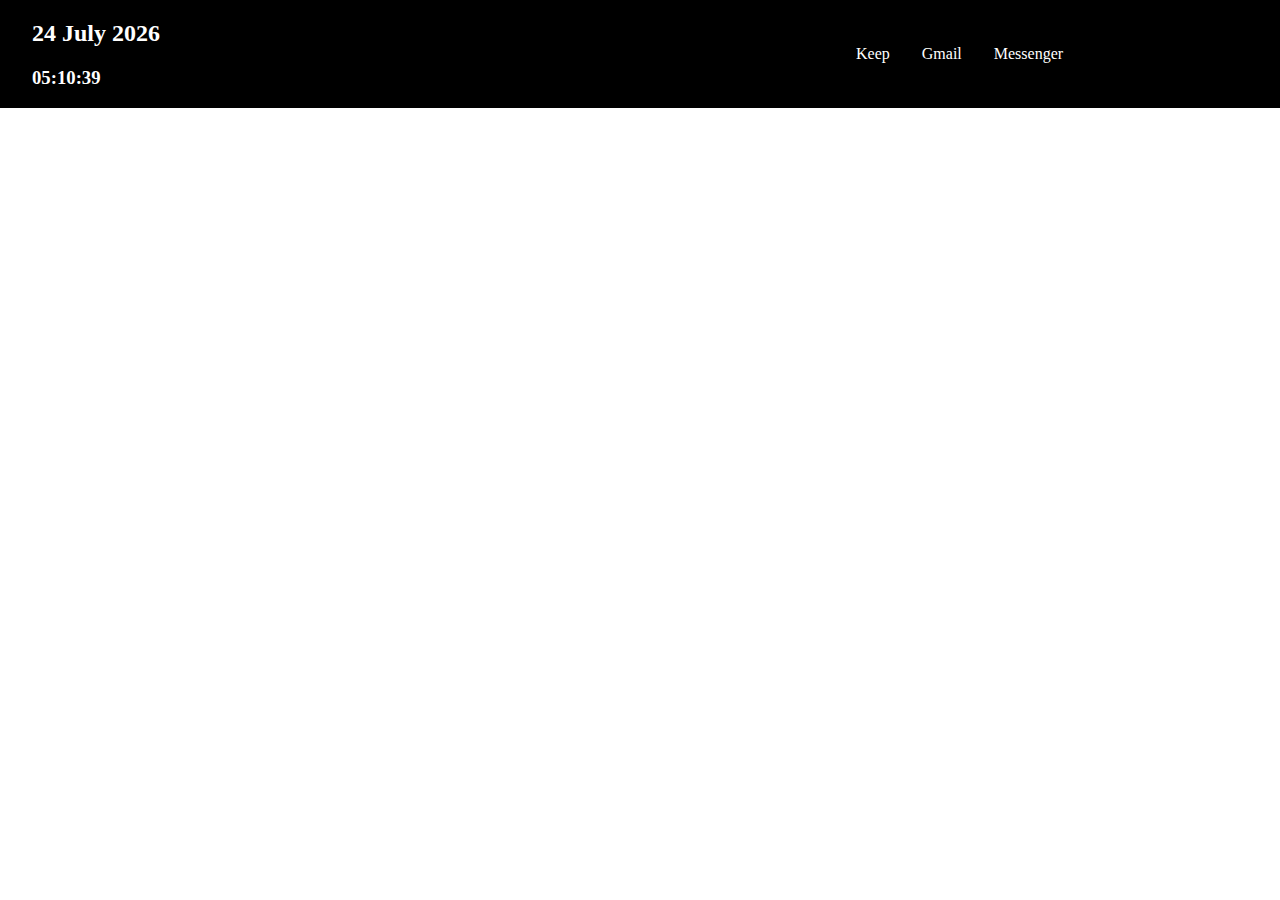
<file: index.html>
<!DOCTYPE html>
<html lang="en">
<head>
    <meta charset="UTF-8">
    <meta http-equiv="X-UA-Compatible" content="IE=edge">
    <meta name="viewport" content="width=device-width, initial-scale=1.0">
    <title>General Reading List</title>
    <link rel="stylesheet" href="index.css">
    <link rel="stylesheet" href="https://fonts.googleapis.com/css2?family=Material+Symbols+Outlined:opsz,wght,FILL,GRAD@48,400,0,0" />
</head>
<body>

<div id="header__container">
    <div id="date__container">
        <h2 id="header__paragraph1"></h2>
        <h3 id="header__paragraph2"></h3>
    </div>

    <ul id="header__menu">
        <li><a href="https://keep.google.com/u/0/" target="_blank">Keep</a></li>
        <li><a href="https://mail.google.com/mail/u/0/#inbox" target="_blank">Gmail</a></li>
        <li><a href="https://www.messenger.com/t/1213480584" target="_blank">Messenger</a></li>
    </ul>

</div>

<!-- <div>
    <h2>Productivity</h2>
    <img src="" alt="">
    <img src="" alt="">
    <img src="" alt="">
</div> -->







<script src="date_time.js"></script>






</html>
</file>
<file: index.css>
body {
  margin: 0 auto;
}

#header__container {
  color: white;
  background-color: black;
  display: flex;
}

#date__container {
  padding-left: 2rem;
}

#header__menu {
  display: flex;
  align-items: center;
  list-style-type: none;
  margin-left: 50%;
}
#header__menu li {
  padding: 1rem;
}
#header__menu li a {
  text-decoration: none;
  color: white;
}
#header__menu li a:visited {
  text-decoration: none;
}

/*# sourceMappingURL=index.css.map */
</file>
